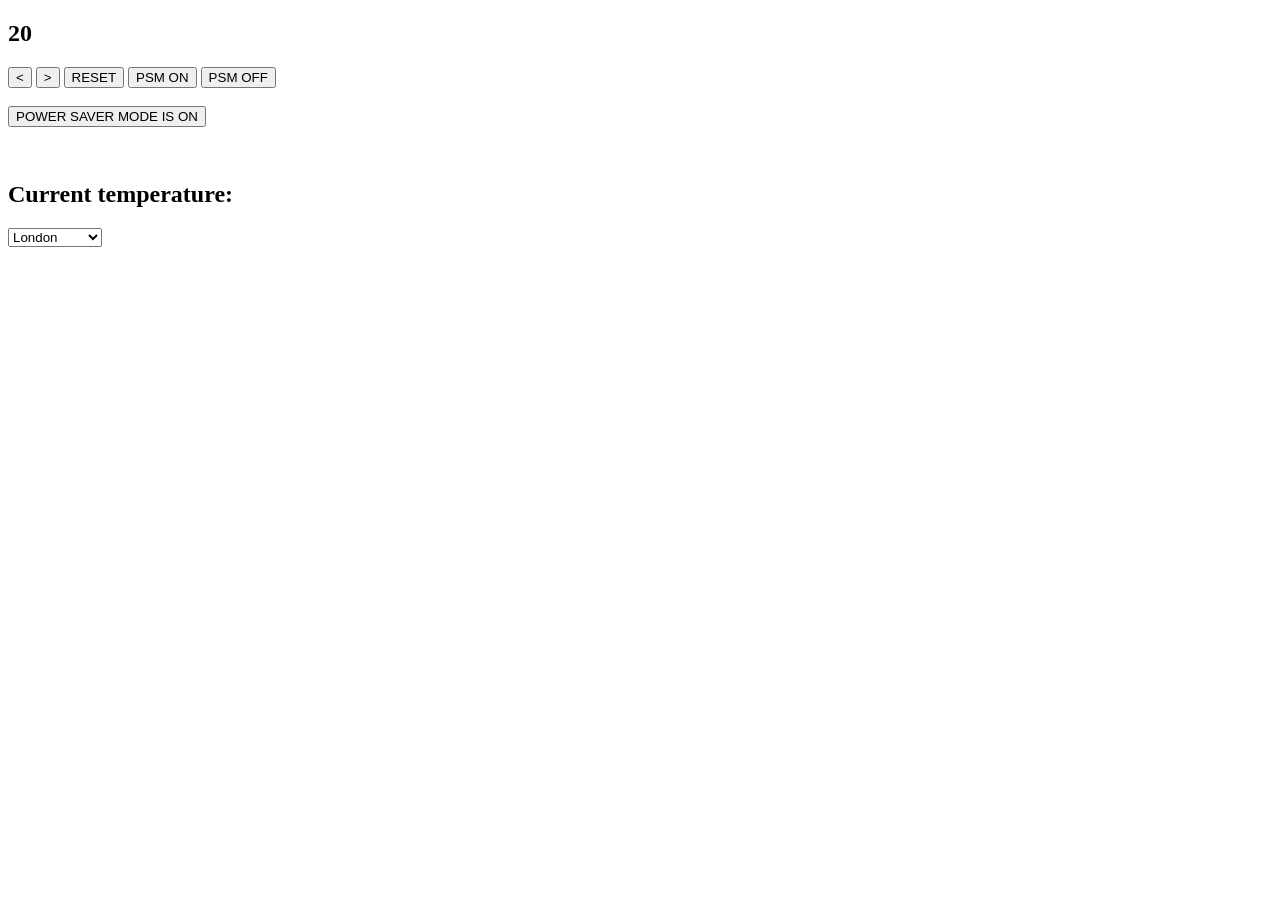
<file: index.html>
<!DOCTYPE html>
<html lang="en" dir="ltr">
  <head>
    <link href="public/CSS/stylesheet.css" rel="stylesheet" type="text/css" />
    <script type="text/javascript" src="src/thermostat.js"></script>
    <meta charset="utf-8">
    <title>Thermostat</title>
  </head>
  <body>
    <section>
      <h1 id="temperature">TEMP</h1>
      <p>
        <button id="temperature-down"><</button>
        <button id="temperature-up">></button>
        <button id="temperature-reset">RESET</button>
        <button id="powersaver-on">PSM ON</button>
        <button id="powersaver-off">PSM OFF</button>
        <br>
        <br>
        <button>POWER SAVER MODE IS <span id="power-saving-status">ON</span></button>
      </p>
      <br>
    </section>
  </body>
  <section>
  <h1>Current temperature: <span id="current-temperature"></span></h1>
  <select id="current-city">
    <option value="london">London</option>
    <option value="paris">Birmingham</option>
    <option value="liverpool">Liverpool</option>
    <option value="cardiff">Cardiff</option>
    <option value="newcastle">Newcastle</option>
    <option value="glasgow">Glasgow</option>
  </select>
</section>
</html>

  <script src="jquery.js"></script>
  <script src="src/interface.js"></script>
</file>
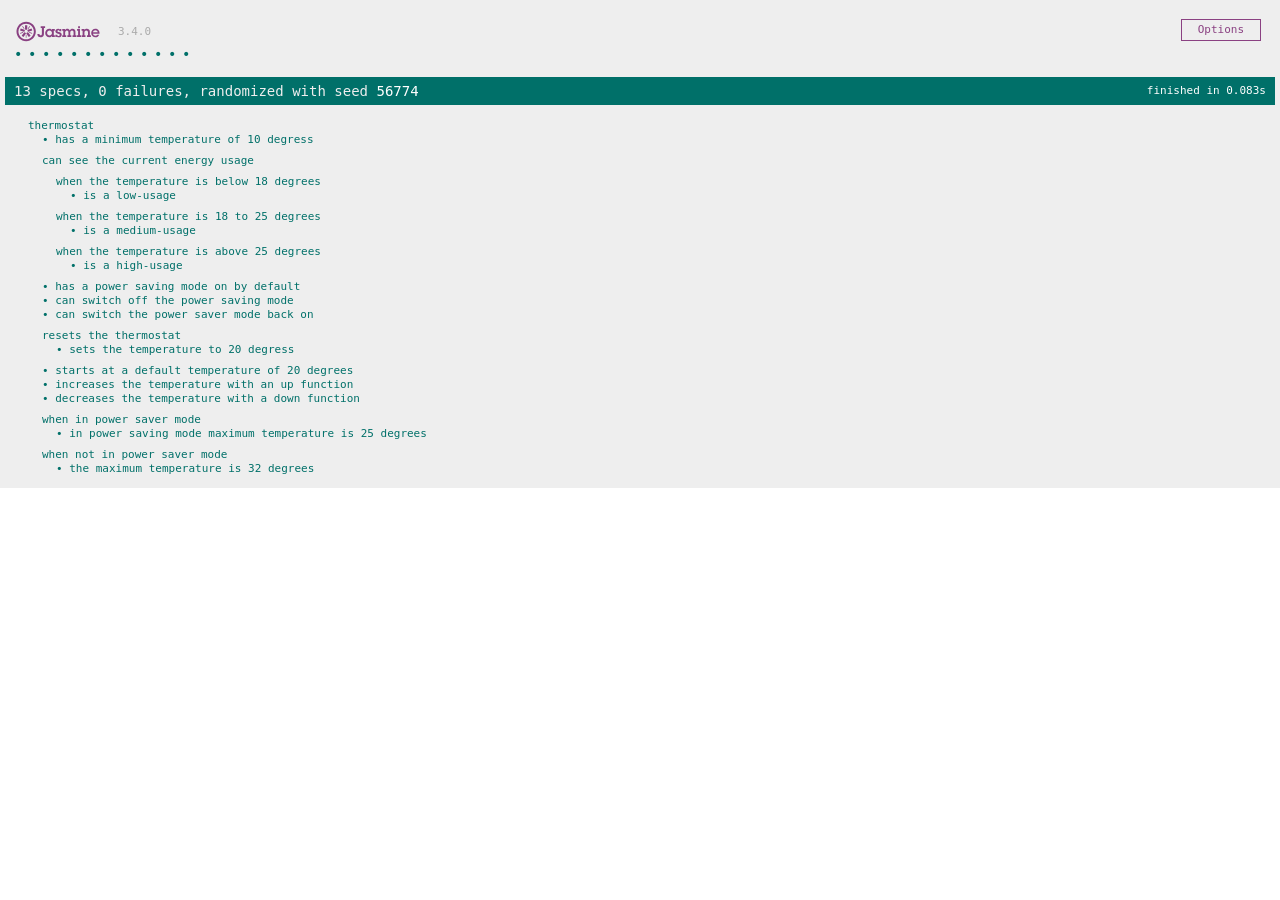
<file: SpecRunner.html>
<!DOCTYPE html>
<html>
<head>
  <meta charset="utf-8">
  <title>Jasmine Spec Runner v3.4.0</title>

  <link rel="shortcut icon" type="image/png" href="lib/jasmine-3.4.0/jasmine_favicon.png">
  <link rel="stylesheet" href="lib/jasmine-3.4.0/jasmine.css">

  <script src="lib/jasmine-3.4.0/jasmine.js"></script>
  <script src="lib/jasmine-3.4.0/jasmine-html.js"></script>
  <script src="lib/jasmine-3.4.0/boot.js"></script>

  <!-- include source files here... -->
  <script src="src/thermostat.js"></script>

  <!-- include spec files here... -->
  <script src="spec/thermostatSpec.js"></script>


</head>

<body>
</body>
</html>
</file>
<file: public/CSS/stylesheet.css>
#Temperature {
background-color: black;
}
</file>
<file: lib/jasmine-3.4.0/jasmine.css>
@charset "UTF-8";
body { overflow-y: scroll; }

.jasmine_html-reporter { background-color: #eee; padding: 5px; margin: -8px; font-size: 11px; font-family: Monaco, "Lucida Console", monospace; line-height: 14px; color: #333; }

.jasmine_html-reporter a { text-decoration: none; }

.jasmine_html-reporter a:hover { text-decoration: underline; }

.jasmine_html-reporter p, .jasmine_html-reporter h1, .jasmine_html-reporter h2, .jasmine_html-reporter h3, .jasmine_html-reporter h4, .jasmine_html-reporter h5, .jasmine_html-reporter h6 { margin: 0; line-height: 14px; }

.jasmine_html-reporter .jasmine-banner, .jasmine_html-reporter .jasmine-symbol-summary, .jasmine_html-reporter .jasmine-summary, .jasmine_html-reporter .jasmine-result-message, .jasmine_html-reporter .jasmine-spec .jasmine-description, .jasmine_html-reporter .jasmine-spec-detail .jasmine-description, .jasmine_html-reporter .jasmine-alert .jasmine-bar, .jasmine_html-reporter .jasmine-stack-trace { padding-left: 9px; padding-right: 9px; }

.jasmine_html-reporter .jasmine-banner { position: relative; }

.jasmine_html-reporter .jasmine-banner .jasmine-title { background: url("[data-uri]") no-repeat; background: url("[data-uri]") no-repeat, none; -moz-background-size: 100%; -o-background-size: 100%; -webkit-background-size: 100%; background-size: 100%; display: block; float: left; width: 90px; height: 25px; }

.jasmine_html-reporter .jasmine-banner .jasmine-version { margin-left: 14px; position: relative; top: 6px; }

.jasmine_html-reporter #jasmine_content { position: fixed; right: 100%; }

.jasmine_html-reporter .jasmine-version { color: #aaa; }

.jasmine_html-reporter .jasmine-banner { margin-top: 14px; }

.jasmine_html-reporter .jasmine-duration { color: #fff; float: right; line-height: 28px; padding-right: 9px; }

.jasmine_html-reporter .jasmine-symbol-summary { overflow: hidden; margin: 14px 0; }

.jasmine_html-reporter .jasmine-symbol-summary li { display: inline-block; height: 10px; width: 14px; font-size: 16px; }

.jasmine_html-reporter .jasmine-symbol-summary li.jasmine-passed { font-size: 14px; }

.jasmine_html-reporter .jasmine-symbol-summary li.jasmine-passed:before { color: #007069; content: "•"; }

.jasmine_html-reporter .jasmine-symbol-summary li.jasmine-failed { line-height: 9px; }

.jasmine_html-reporter .jasmine-symbol-summary li.jasmine-failed:before { color: #ca3a11; content: "×"; font-weight: bold; margin-left: -1px; }

.jasmine_html-reporter .jasmine-symbol-summary li.jasmine-excluded { font-size: 14px; }

.jasmine_html-reporter .jasmine-symbol-summary li.jasmine-excluded:before { color: #bababa; content: "•"; }

.jasmine_html-reporter .jasmine-symbol-summary li.jasmine-excluded-no-display { font-size: 14px; display: none; }

.jasmine_html-reporter .jasmine-symbol-summary li.jasmine-pending { line-height: 17px; }

.jasmine_html-reporter .jasmine-symbol-summary li.jasmine-pending:before { color: #ba9d37; content: "*"; }

.jasmine_html-reporter .jasmine-symbol-summary li.jasmine-empty { font-size: 14px; }

.jasmine_html-reporter .jasmine-symbol-summary li.jasmine-empty:before { color: #ba9d37; content: "•"; }

.jasmine_html-reporter .jasmine-run-options { float: right; margin-right: 5px; border: 1px solid #8a4182; color: #8a4182; position: relative; line-height: 20px; }

.jasmine_html-reporter .jasmine-run-options .jasmine-trigger { cursor: pointer; padding: 8px 16px; }

.jasmine_html-reporter .jasmine-run-options .jasmine-payload { position: absolute; display: none; right: -1px; border: 1px solid #8a4182; background-color: #eee; white-space: nowrap; padding: 4px 8px; }

.jasmine_html-reporter .jasmine-run-options .jasmine-payload.jasmine-open { display: block; }

.jasmine_html-reporter .jasmine-bar { line-height: 28px; font-size: 14px; display: block; color: #eee; }

.jasmine_html-reporter .jasmine-bar.jasmine-failed, .jasmine_html-reporter .jasmine-bar.jasmine-errored { background-color: #ca3a11; border-bottom: 1px solid #eee; }

.jasmine_html-reporter .jasmine-bar.jasmine-passed { background-color: #007069; }

.jasmine_html-reporter .jasmine-bar.jasmine-incomplete { background-color: #bababa; }

.jasmine_html-reporter .jasmine-bar.jasmine-skipped { background-color: #bababa; }

.jasmine_html-reporter .jasmine-bar.jasmine-warning { background-color: #ba9d37; color: #333; }

.jasmine_html-reporter .jasmine-bar.jasmine-menu { background-color: #fff; color: #aaa; }

.jasmine_html-reporter .jasmine-bar.jasmine-menu a { color: #333; }

.jasmine_html-reporter .jasmine-bar a { color: white; }

.jasmine_html-reporter.jasmine-spec-list .jasmine-bar.jasmine-menu.jasmine-failure-list, .jasmine_html-reporter.jasmine-spec-list .jasmine-results .jasmine-failures { display: none; }

.jasmine_html-reporter.jasmine-failure-list .jasmine-bar.jasmine-menu.jasmine-spec-list, .jasmine_html-reporter.jasmine-failure-list .jasmine-summary { display: none; }

.jasmine_html-reporter .jasmine-results { margin-top: 14px; }

.jasmine_html-reporter .jasmine-summary { margin-top: 14px; }

.jasmine_html-reporter .jasmine-summary ul { list-style-type: none; margin-left: 14px; padding-top: 0; padding-left: 0; }

.jasmine_html-reporter .jasmine-summary ul.jasmine-suite { margin-top: 7px; margin-bottom: 7px; }

.jasmine_html-reporter .jasmine-summary li.jasmine-passed a { color: #007069; }

.jasmine_html-reporter .jasmine-summary li.jasmine-failed a { color: #ca3a11; }

.jasmine_html-reporter .jasmine-summary li.jasmine-empty a { color: #ba9d37; }

.jasmine_html-reporter .jasmine-summary li.jasmine-pending a { color: #ba9d37; }

.jasmine_html-reporter .jasmine-summary li.jasmine-excluded a { color: #bababa; }

.jasmine_html-reporter .jasmine-specs li.jasmine-passed a:before { content: "• "; }

.jasmine_html-reporter .jasmine-specs li.jasmine-failed a:before { content: "× "; }

.jasmine_html-reporter .jasmine-specs li.jasmine-empty a:before { content: "* "; }

.jasmine_html-reporter .jasmine-specs li.jasmine-pending a:before { content: "• "; }

.jasmine_html-reporter .jasmine-specs li.jasmine-excluded a:before { content: "• "; }

.jasmine_html-reporter .jasmine-description + .jasmine-suite { margin-top: 0; }

.jasmine_html-reporter .jasmine-suite { margin-top: 14px; }

.jasmine_html-reporter .jasmine-suite a { color: #333; }

.jasmine_html-reporter .jasmine-failures .jasmine-spec-detail { margin-bottom: 28px; }

.jasmine_html-reporter .jasmine-failures .jasmine-spec-detail .jasmine-description { background-color: #ca3a11; color: white; }

.jasmine_html-reporter .jasmine-failures .jasmine-spec-detail .jasmine-description a { color: white; }

.jasmine_html-reporter .jasmine-result-message { padding-top: 14px; color: #333; white-space: pre-wrap; }

.jasmine_html-reporter .jasmine-result-message span.jasmine-result { display: block; }

.jasmine_html-reporter .jasmine-stack-trace { margin: 5px 0 0 0; max-height: 224px; overflow: auto; line-height: 18px; color: #666; border: 1px solid #ddd; background: white; white-space: pre; }
</file>
